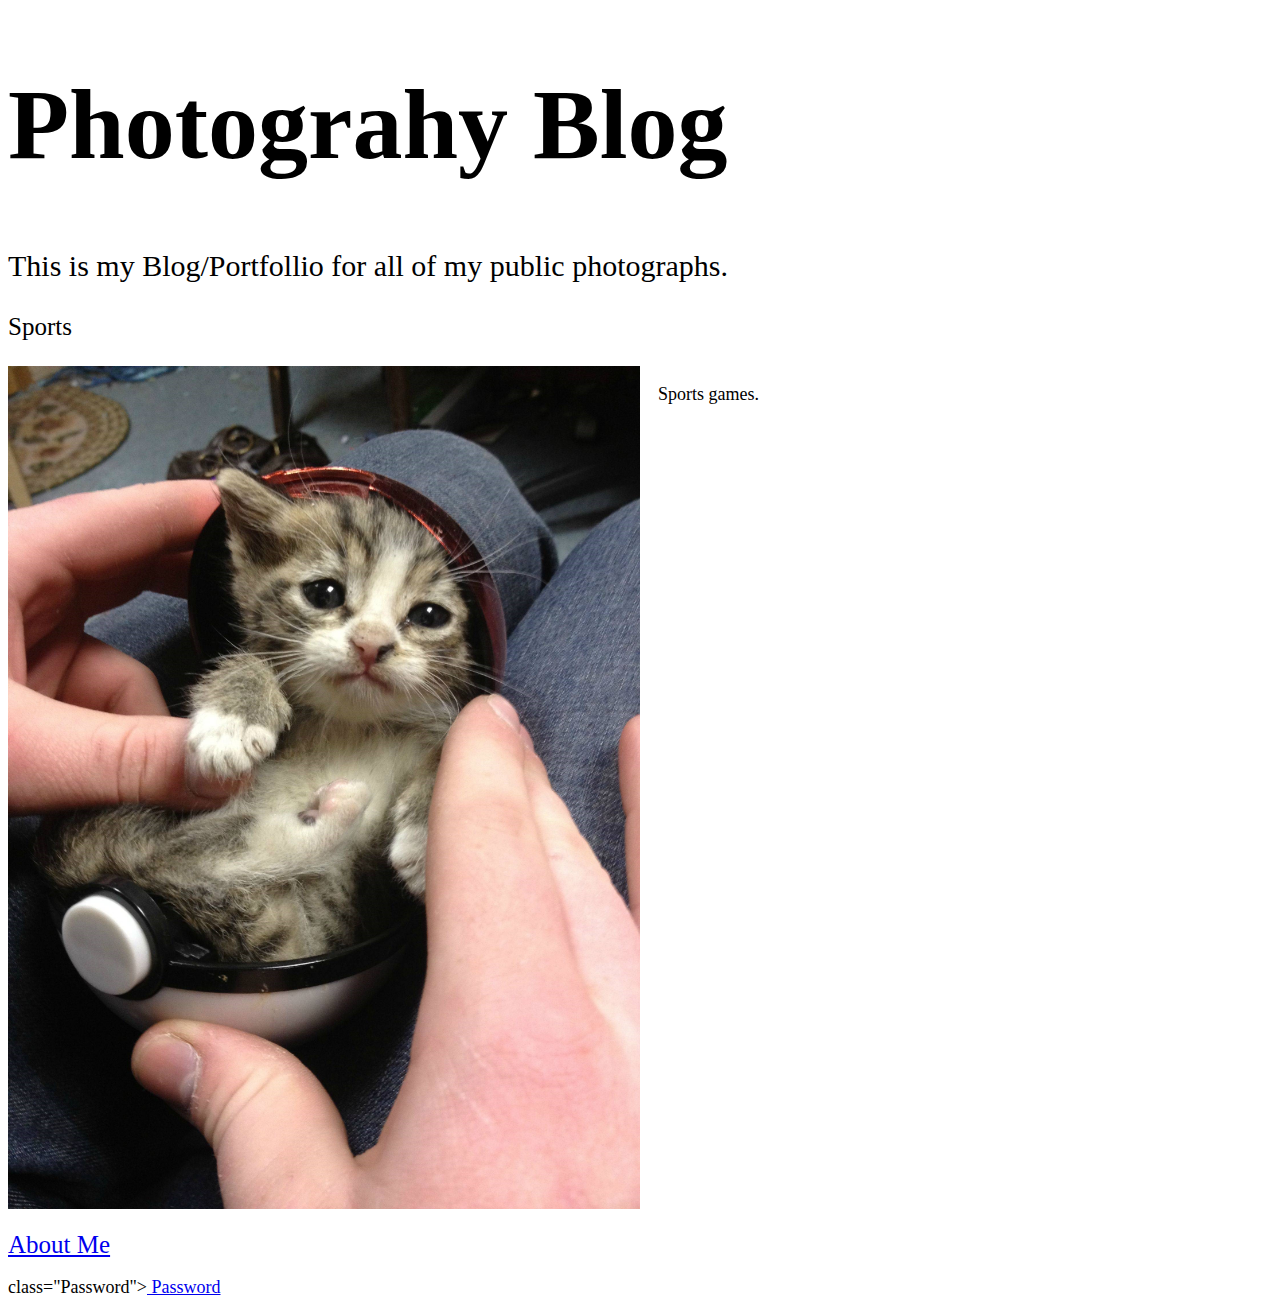
<file: index.html>
<!DOCTYPE html>
<html lang="en">

<head>
    <meta charset="UTF-8">
    <meta name="viewport" content="width=device-width, initial-scale=1.0">
    <title>Home</title>
    <link href="main.css" rel="stylesheet" />


</head>

<body>
    <h1>Photograhy Blog</h1>
    <p class="intro">This is my Blog/Portfollio for all of my public photographs.</p>
    <p class="sport">Sports</p>
    <div>
        <a href="sports-photos.html" class="image-wrapper"><img src="cat-test.jpg" alt="Cat Photo"></a>
        <p>&emsp;Sports games.</p>
         
    </div>
    <p class="About-me"><a href="about-me.html" class="about-me"> About Me</a></p>
    <p> class="Password"><a href="password.html" class="password"> Password</a></p>

</body>
 
</html>
</file>
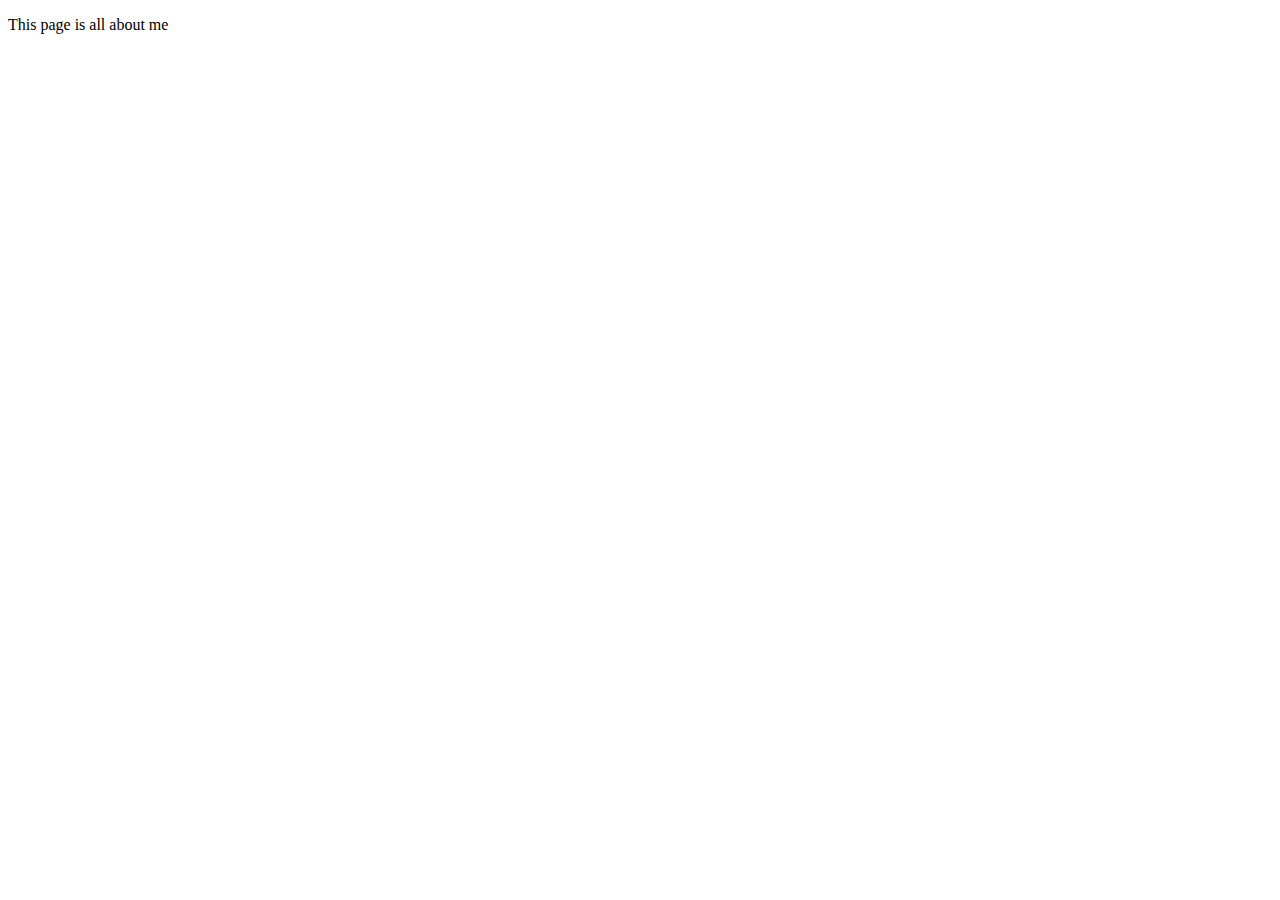
<file: about-me.html>
<!DOCTYPE html>
<html lang="en">
<head>
    <meta charset="UTF-8">
    <meta name="viewport" content="width=device-width, initial-scale=1.0">
    <title>About Me</title>
</head>
<body>
    <p>This page is all about me</p>
</body>
</html>
</file>
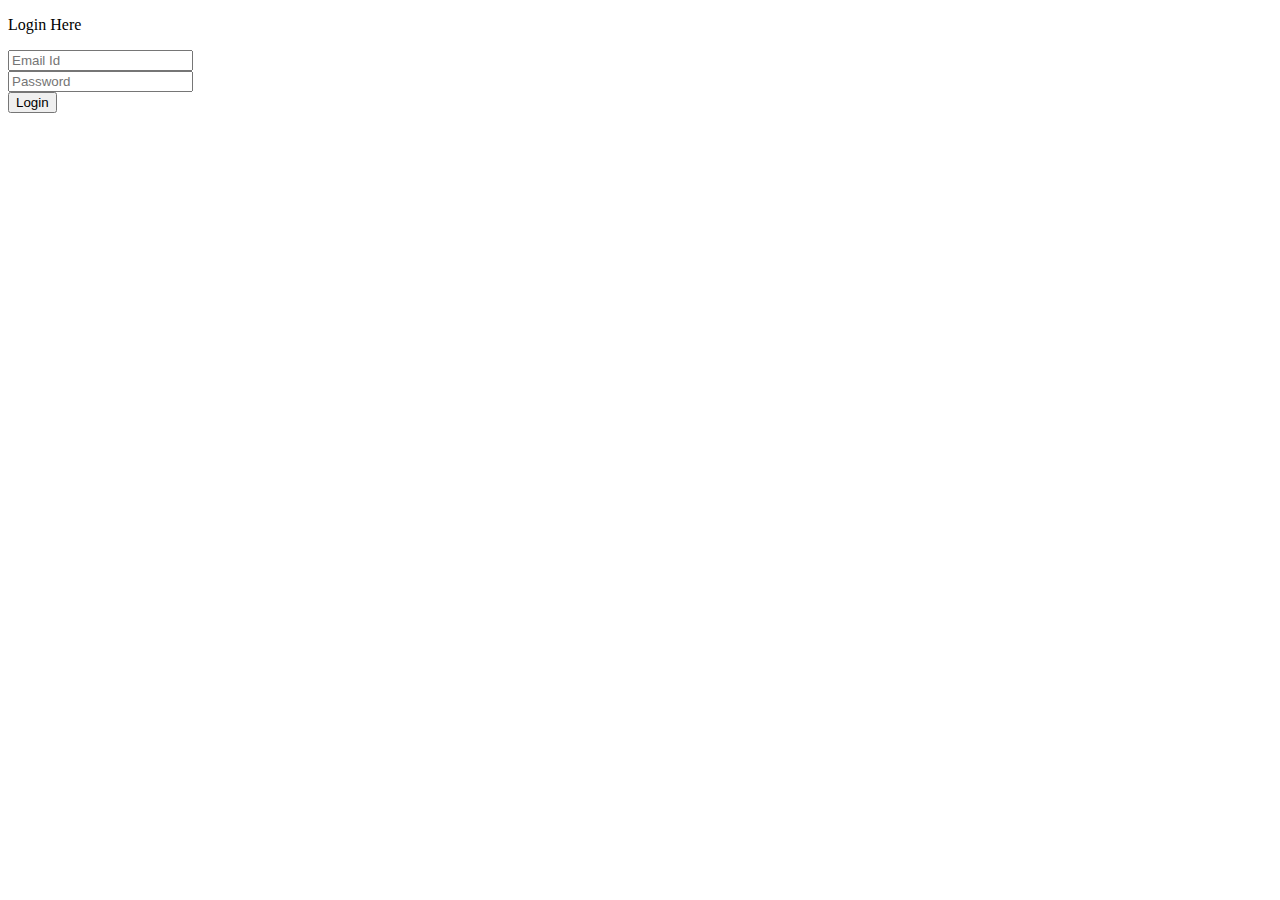
<file: password.html>
<!DOCTYPE html>
<html lang="en">
<head>

</head>
<body>
    <div class="form-box"></div>
    <p>Login Here</p>
    <div class="input-box">
    <input type="email" placeholder="Email Id">
    </div>
    <div class="input-box">
        <input type="password" placeholder="Password" id="myInput">
        </div>
        <button type="button" class="loginbtn">Login</button>
    </div>

    <script>
        function myFunction(){
            var x = document.getElementById(myInput);

            if(x.type === 'password'){
                x.type = "text";
            }
            if(x.type === 'password'){
                x.type = "password";
        }
        }
    </script>
</body>
</html>
</file>
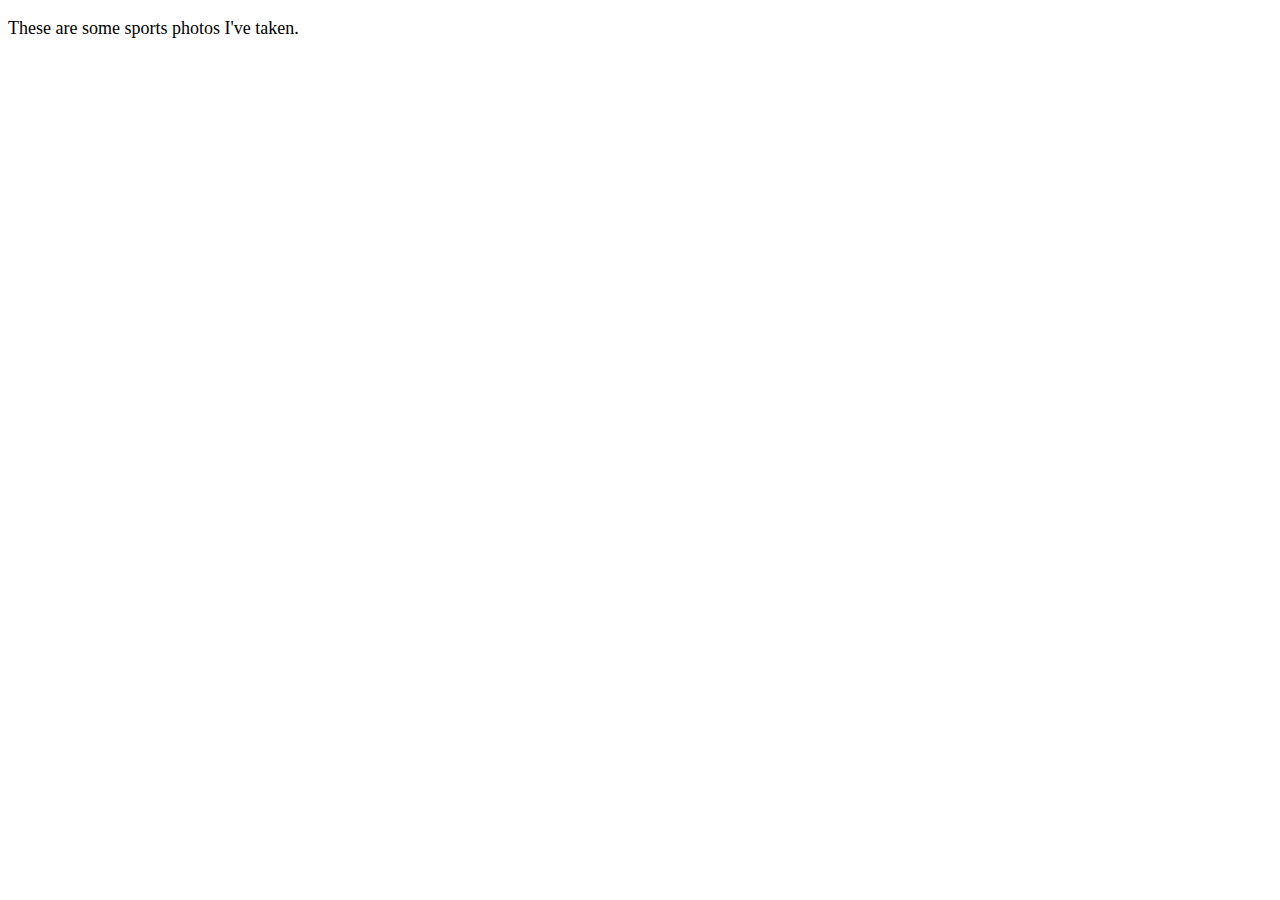
<file: sports-photos.html>
<!DOCTYPE html>
<html lang="en">
<head>
    <meta charset="UTF-8">
    <meta name="viewport" content="width=device-width, initial-scale=1.0">
    <link href="main.css" rel="stylesheet" />
    <title>Sports Photos</title>
</head>
<body>
    <p>These are some sports photos I've taken.</p>
    <div>
        
    </div>
</body>
</html>
</file>
<file: main.css>
.image-wrapper {
    width: 50%;
}

h1 {
    font-size: 100px;
}

p {
    font-size: 18px;
}

img {
    width: 100%;
    height: auto;
}

body div {
    display: flex;

}
.intro {
    font-size: 30px;
}

.sport {
    font-size: 25px;
}

.about-me {
    font-size: 25px;
    
}
</file>
